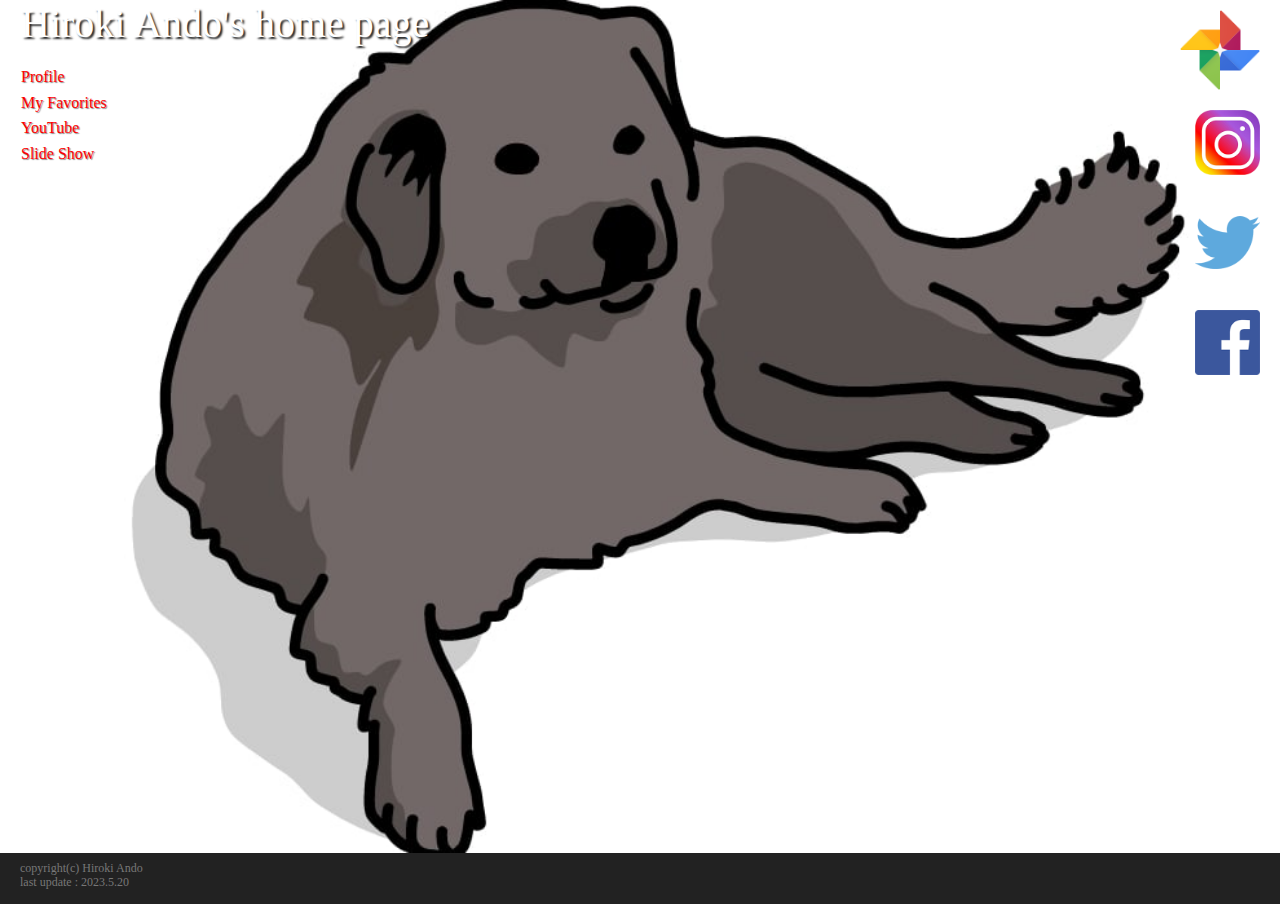
<file: index.html>
<!DOCTYPE html>
<head>
<meta charset=utf-8>
<title>HOME</title>
<meta name="description" content="安藤尋生のホームページ">

<meta name="robots" content="noindex">
<meta name="googlebot" content="noindex">

<meta name=viewport content=width=device-width>
<link media="only screen and (max-device-width:800px)" href="css/m.css" type="text/css" rel=stylesheet>
<link media="screen and (min-device-width:801px)"href="css/p.css" type="text/css" rel=stylesheet>

</head>

<body class=main>
<img src="img/main.jpg" width=100%>

<div class=text>
copyright(c) Hiroki Ando
<br>
last update : 2023.5.20
<br><br>
</div>

<div class=block>
<table><tr><td class=title>
Hiroki Ando's home page
</td></tr><tr>
<td class=menu>
<br>
<a href="profile.html">Profile</a>
<br>
<a href="favorites.html">My Favorites</a>
<br>
<a href="video.html">YouTube</a>
<br>
<a href="slideshow.html">Slide Show</a>
</td></tr></table>
</div>

<a href="https://photos.google.com/?pli=1" target=_blank><img src="img/google.png" class=google></a>

<a href="xxx" target=_blank><img src="img/Instagram.png" class=Instagram></a>

<a href="xxx" target=_blank><img src="img/twitter.png" class=twitter></a>

<a href="xxx" target=_blank><img src="img/facebook.png" class=facebook></a>


</body>
</html>
</file>
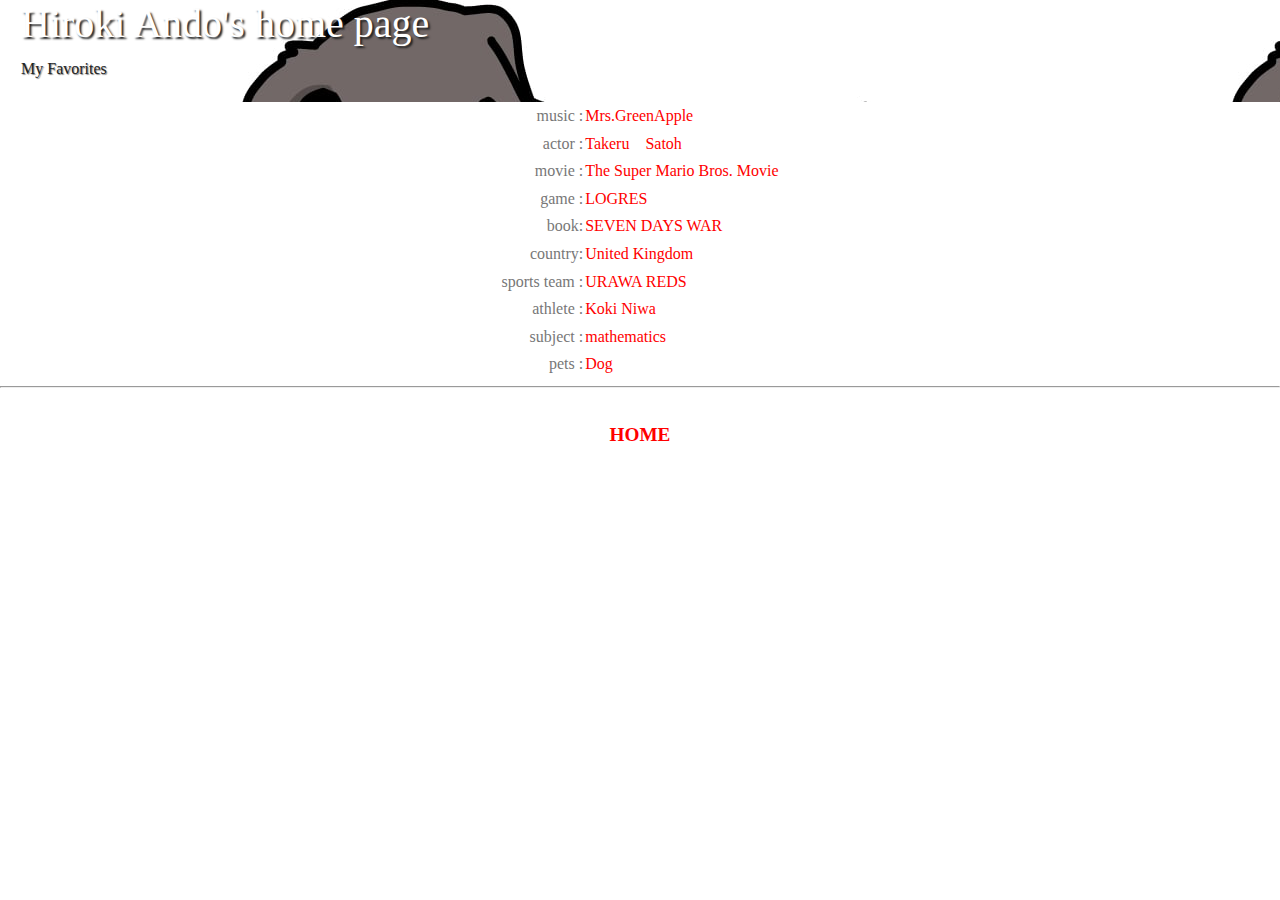
<file: favorites.html>
<!DOCTYPE html>
<head>
<meta charset=utf-8>
<title>My Favorites</title>
<meta name="description" content="安藤尋生のホームページ">

<meta name="robots" content="noindex">
<meta name="googlebot" content="noindex">

<meta name=viewport content=width=device-width>
<link media="only screen and (max-device-width:800px)" href="css/m.css" type="text/css" rel=stylesheet>
<link media="screen and (min-device-width:801px)"href="css/p.css" type="text/css" rel=stylesheet>

</head>

<body>
<table width=100%><tr><td class=page>
</td></tr></table>

<div class=block>
<table><tr><td class=title>
Hiroki Ando's home page
</td></tr><tr>
<td class=menu>
My Favorites
</td></tr></table>
</div>

<!--ここまで共通-->
<div align=center>
<!--↓border=1↓はレイアウト確認用　レイアウト確認後はborder=0にする-->
<table border=0><tr><td align=right>

music : </td><td><a href="https://mrsgreenapple.com/"target=_blank>Mrs.GreenApple</a>
</td></tr><tr><td align=right>

actor : </td><td><a href="https://co-lavo.co.jp/artist/takeru_satoh/"target=_blank>Takeru　Satoh</a>
</td></tr><tr><td align=right>

movie : </td><td><a href="https://www.nintendo.co.jp/smbmovie/"target=_blank>The Super Mario Bros. Movie</a>
</td></tr><tr><td align=right>

game : </td><td><a href="https://sp.mmo-logres.com/"target=_blank>LOGRES</a>
</td></tr><tr><td align=right>

book: </td><td><a href="https://tsubasabunko.jp/product/bokura/200806000347.html"target=_blank>SEVEN DAYS WAR</a>
</td></tr><tr><td align=right>

country: </td><td><a href="https://ja.wikipedia.org/wiki/%E3%82%A4%E3%82%AE%E3%83%AA%E3%82%B9"target=_blank>United Kingdom</a>
</td></tr><tr><td align=right>

sports team : </td><td><a href="https://www.urawa-reds.co.jp/"target=_blank>URAWA REDS</a>
</td></tr><tr><td align=right>

athlete : </td><td><a href="https://www.victas.com/ja_jp/about/advisory/kokiniwa"target=_blank>Koki Niwa</a>
</td></tr><tr><td align=right>

subject : </td><td><a href="https://ja.wikipedia.org/wiki/%E6%95%B0%E5%AD%A6"target=_blank>mathematics</a>
</td></tr><tr><td align=right>

pets : </td><td><a href="https://www.min-inuzukan.com/"target=_blank>Dog</a>
</td></tr></table>
</div>
<!--ここから共通-->

<hr>
<div align=center>
<br>
<a href="index.html"><big><b>HOME</b></big></a>
</br>
</div>

</body></html>
</file>
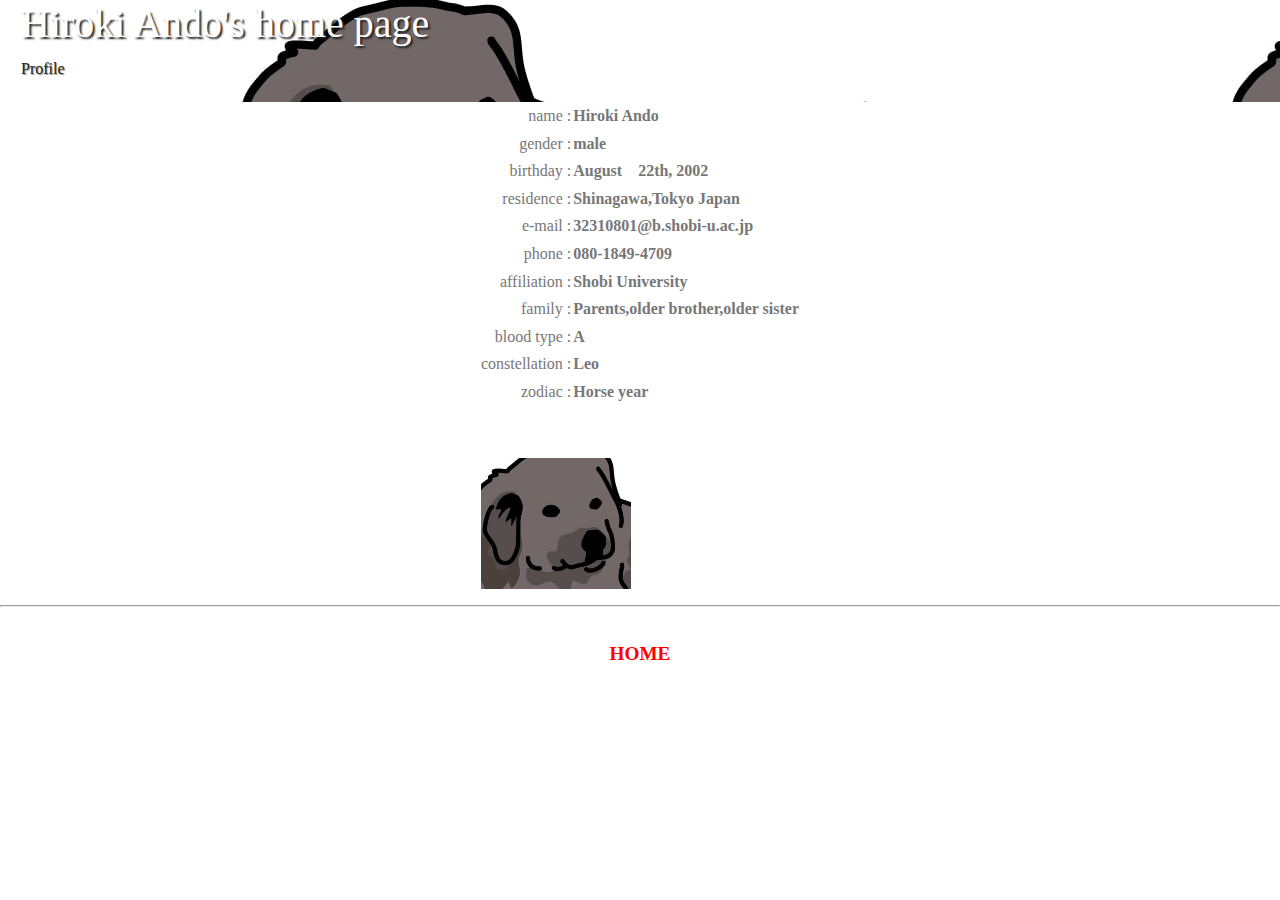
<file: profile.html>
<!DOCTYPE html>
<head>
<meta charset=utf-8>
<title>Profile</title>
<meta name="description" content="安藤尋生のホームページ">

<meta name="robots" content="noindex">
<meta name="googlebot" content="noindex">

<meta name=viewport content=width=device-width>
<link media="only screen and (max-device-width:800px)" href="css/m.css" type="text/css" rel=stylesheet>
<link media="screen and (min-device-width:801px)"href="css/p.css" type="text/css" rel=stylesheet>

</head>

<body>
<table width=100%><tr><td class=page>
</td></tr></table>

<div class=block>
<table><tr><td class=title>
Hiroki Ando's home page
</td></tr><tr>
<td class=menu>
Profile
</td></tr></table>
</div>

<!--ここまで共通-->

<div align=center>
<!--↓border=1↓はレイアウト確認用  レイアウト確認後はborder=0にする-->
<table border =0><tr><td align=right>
name : </td><td><b>Hiroki Ando</b>

</td></tr><tr><td align=right>
gender : </td><td><b>male</b>

</td></tr><tr><td align=right>
birthday : </td><td><b>August　22th, 2002</b>

</td></tr><tr><td align=right>
residence : </td><td><b>Shinagawa,Tokyo Japan</b>

</td></tr><tr><td align=right>
e-mail : </td><td><b>32310801@b.shobi-u.ac.jp</b>

</td></tr><tr><td align=right>
phone : </td><td><b>080-1849-4709</b>

</td></tr><tr><td align=right>
affiliation : </td><td><b>Shobi University</b>

</td></tr><tr><td align=right>
family : </td><td><b>Parents,older brother,older sister</b>

</td></tr><tr><td align=right>
blood type : </td><td><b>A</b>

</td></tr><tr><td align=right>
constellation : </td><td><b>Leo</b>

</td></tr><tr><td align=right>
zodiac : </td><td><b>Horse year</b>

</td></tr><tr><td colspan=2 aligen=center>
<br><br>
<img src="img/photo.jpg" class=photo>
</td></tr></table>
</div>

<!--ここから共通-->

<hr>
<div align=center>
<br>
<a href="index.html"><big><b>HOME</b></big></a>
</br>
</div>

</body></html>
</file>
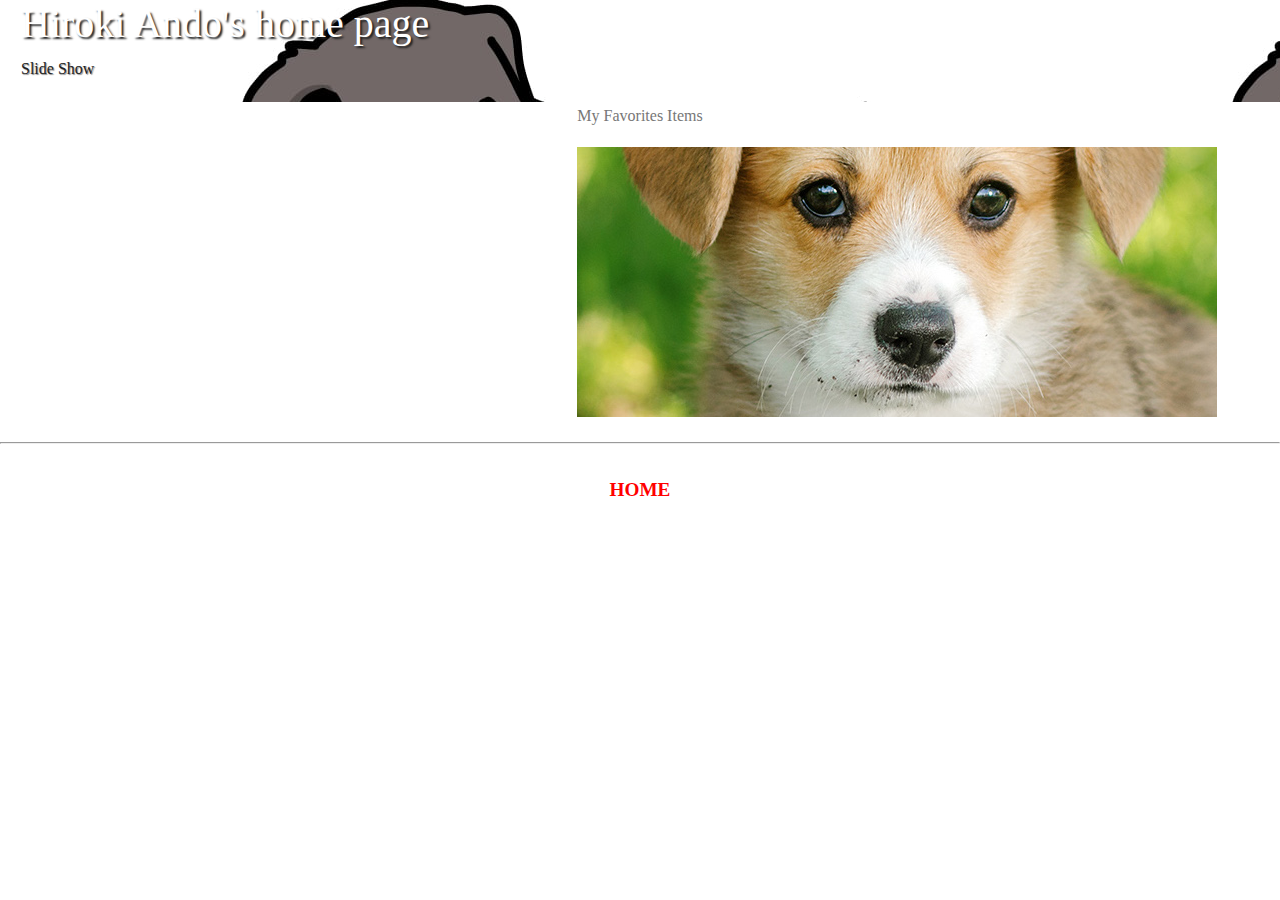
<file: slideshow.html>
<!DOCTYPE html>
<head>
<meta charset=utf-8>
<title>Slide Show</title>
<meta name="description" content="安藤尋生のホームページ">

<meta name=viewport content=width=device-width>
<link media="only screen and (max-device-width:800px)" href="css/m.css" type="text/css" rel=stylesheet>
<link media="screen and (min-device-width:801px)" href="css/p.css" type="text/css" rel=stylesheet>

<script type="text/javascript" src="js/jquery.js"></script>

<script type="text/javascript">
function slideSwitch() {var $active = $('#slideshow img.active');if ( $active.length == 0 ) $active = $('#slideshow img:last');var $next =  $active.next().length ? $active.next(): $('#slideshow img:first');$active.addClass('last-active');$next.css({opacity: 0.0}).addClass('active').animate({opacity: 1.0}, 1000, function() {$active.removeClass('active last-active');});}$(function() {setInterval( "slideSwitch()", 3000 );});
</script>

<style type ="text/css">
#slideshow{position:relative;width:50%;}
#slideshow img {position : absolute; size:100%; z-index : 8;opacity : 0.0;}
#slideshow img.active {z-index:10;opacity:1.0;}
#slideshow img.last-active {z-index:9;}
</style>

</head>

<body>

<table width=100%><tr><td class=page>
</td></tr></table>

<div class=block>
<table><tr><td class=title>
Hiroki Ando's home page
</td></tr><tr>
<td class=menu>
Slide Show
</td></tr></table>
</div>

<div align=center>
<!--↓border=1↓はレイアウト確認用　レイアウト確認後はborder=0にする-->
<table border=0><tr><td>
My Favorites Items
</td></tr><tr><td>

<p id="slideshow">
<img src="img/item01.jpg" alt="" class=active>
<img src="img/item02.jpg" alt="">
<img src="img/item03.jpg" alt="">
<img src="img/item04.jpg" alt="">
<img src="img/item05.jpg" alt="">
</p>

</td></tr></table>
</div>

<hr>
<div align=center>
<br>
<a href="index.html"><big><b>HOME</b></big></a>
<br>
<div>

</body></html>
</file>
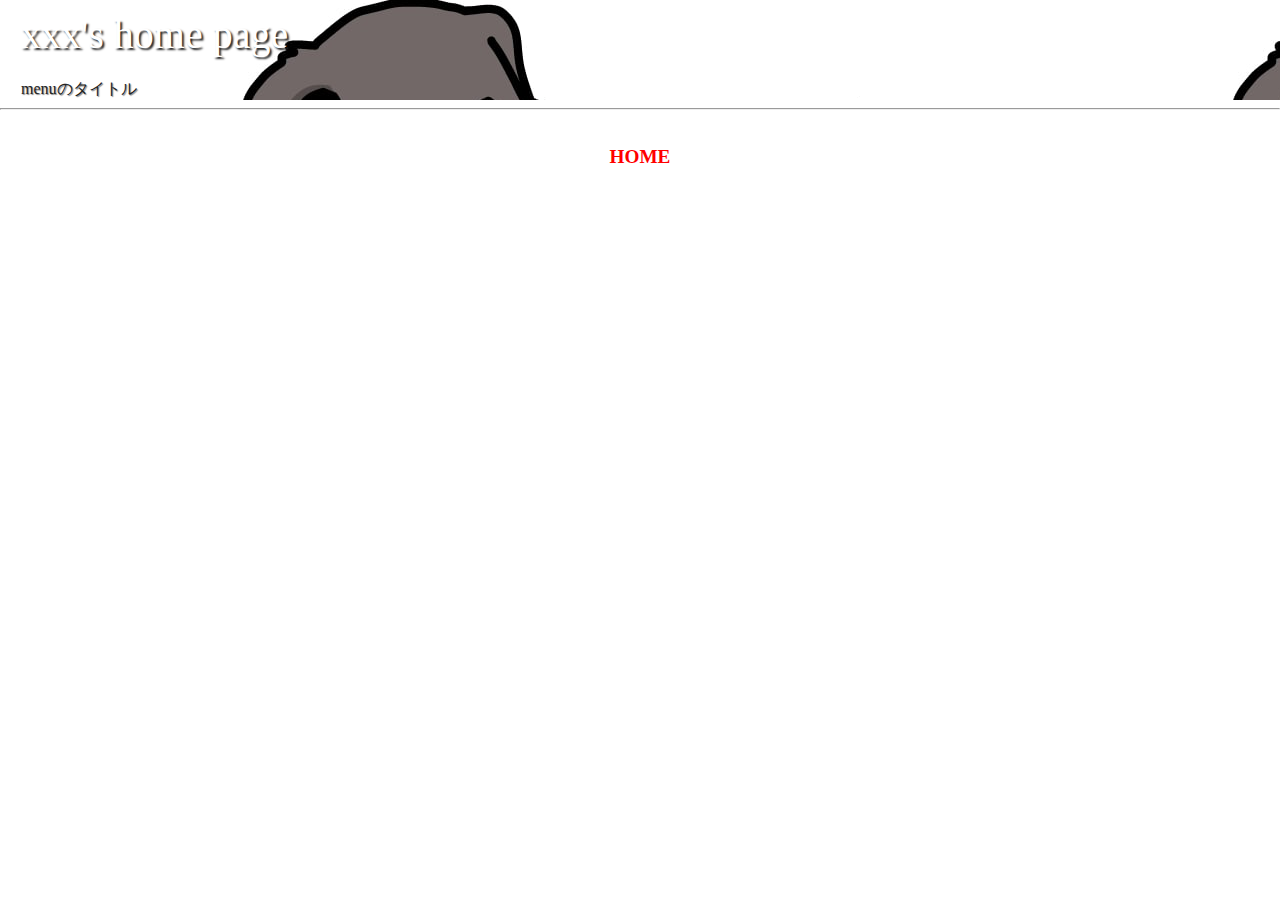
<file: tmp.html>
<meta name="googlebot" content="noindex">

<meta name=viewport content = width = device-width>
<link media="only screen and (max-device-width:800px)" href="css/m.css" type="text/css" rel=stylesheet>
<link media="screen and (min-device-width:801px)"href="css/p.css" type="text/css" rel=stylesheet>

</head>

<body>
<table width=100%><tr><td class=page>
</td></tr></table>

<div class=block>
<table><tr><td class=title>
xxx's home page
</td></tr><tr>
<td class=menu>
menuのタイトル
</td></tr></table>
</div>


<hr>
<div align=center>
<br>
<a href="index.html"><big><b>HOME</b></big></a>
</br>
</div>

</body></html>
</file>
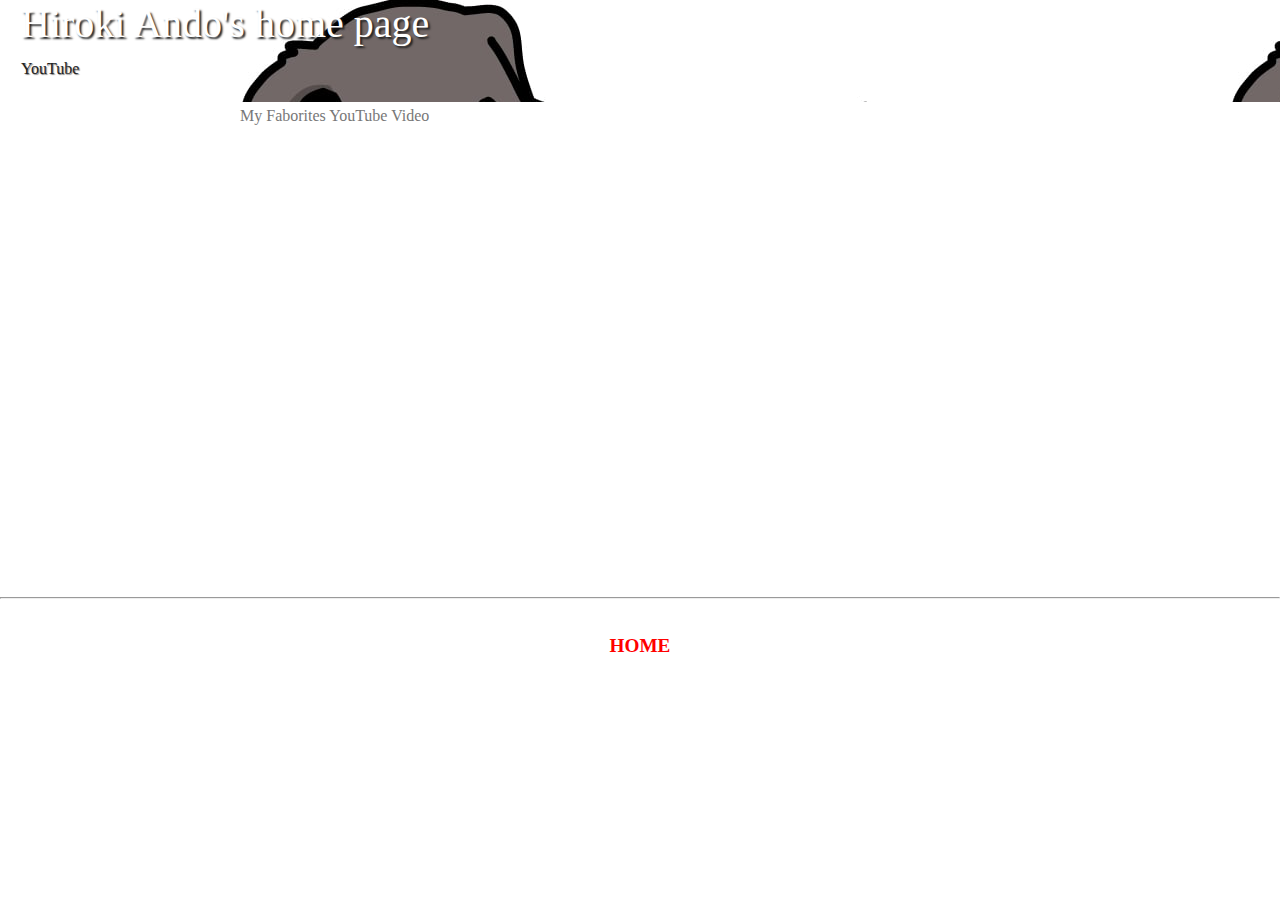
<file: video.html>
<!DOCTYPE html>
<head>
<meta charset=utf-8>
<title>YouTube</title>
<meta name="description" content="安藤尋生のホームページ">

<meta name="robots" content="noindex">
<meta name="googlebot" content="noindex">

<meta name=viewport content=width=device-width>
<link media="only screen and (max-device-width:800px)" href="css/m.css" type="text/css" rel=stylesheet>
<link media="screen and (min-device-width:801px)"href="css/p.css" type="text/css" rel=stylesheet>

</head>

<body>
<table width=100%><tr><td class=page>
</td></tr></table>

<div class=block>
<table><tr><td class=title>
Hiroki Ando's home page
</td></tr><tr>
<td class=menu>
YouTube
</td></tr></table>
</div>

<!--ここまで共通-->
<div align=center>
<!--↓border=1↓はレイアウト確認用　レイアウト確認後はborder=0にする-->
<table border=0><tr><td>
My Faborites YouTube Video
</td></tr><tr><td>
<iframe class=youtube src="https://www.youtube.com/embed/BoZ0Zwab6Oc?si=RUeA-UjHUcc8p6iG" title="YouTube video player" frameborder="0" allow="accelerometer; autoplay; clipboard-write; encrypted-media; gyroscope; picture-in-picture; web-share" allowfullscreen></iframe>
</td></tr></table>
</div>
<!--ここまで共通-->

<hr>
<div align=center>
<br>
<a href="index.html"><big><b>HOME</b></big></a>
</br>
</div>

</body></html>
</file>
<file: css/m.css>
body{margin:0px;background-color:#fff;font-size:16px;line-height:160%;color:#777;}
.main{margin:0px;background-color:#222;}

a{text-decoration:none;}
a:link{color:red;}
a:visited{color:pink;}
table{border-collapse:collapse;}

.block{position:absolute;top:5px;left:10px}
.title{font-size:20px;color:#fff;text-shadow:2px 2px 2px #222;}
.menu{font-sixe:16px;line-height:180%;text-shadow:1px 1px 1px #777;color:#222;height:30px;}
.text{position:absolute;top:400px;left:20px;font-size:12px;line-height:120%;color: color #666;}
.page{background-image: url(../img/main.jpg);height:65px;width:100%;}
.photo{width:40%;}
.youtube{width:300px;height:168px;}

.google{width:40px;position:absolute;top:300px;left:10px;}
.Instagram{width:35px;position:absolute;top:300px;left:80px;}
.twitter{width:35px;position:absolute;top:300px;left:150px;}
.facebook{width:35px;position:absolute;top:300px;left:220px;}

#slideshow{position:relative;width:300px;height:127px;}
#slideshow img{position:absolute;width300px;height:127px;z-index:8;opacity:0.0;}
#slideshow img.active{z-index:10;opacity:1.0;}
#slideshow img.last-active{z-index:9;}
</file>
<file: css/p.css>
body{margin:0px;background-color:#fff;font-size:16px;line-height:160%;color:#777;}
.main{margin:0px;background-color:#222;}

a{text-decoration:none;}
a:link{color:red;}
a:visited{color:orange;}
table{border-collapse:collapse;}

.block{position:absolute;top:10px;left:20px}
.title{font-size:40px;color:#fff;text-shadow:2px 2px 2px #222;}
.menu{font-sixe:30px;line-height:160%;text-shadow:1px 1px 1px #888;color:#222;height:60px;}
.text{position:absolute;left:20px;font-size:12px;line-height:120%;color: color #666;}
.page{background-image: url(../img/main.jpg);height:100px;width:100%;}
.photo{width:150px;}
.youtube{width:800px;height:450px;}

.google{width:80px;position:absolute;top:10px;right:20px;}
.Instagram{width:65px;position:absolute;top:110px;right:20px;}
.twitter{width:65px;position:absolute;top:210px;right:20px;}
.facebook{width:65px;position:absolute;top:310px;right:20px;}

#slideshow{position:relative;width:640px;height:270px;}
#slideshow img{position:absolute;width640px;height:270px;z-index:8;opacity:0.0;}
#slideshow img.active{z-index:10;opacity:1.0;}
#slideshow img.last-active{z-index:9;}
</file>
